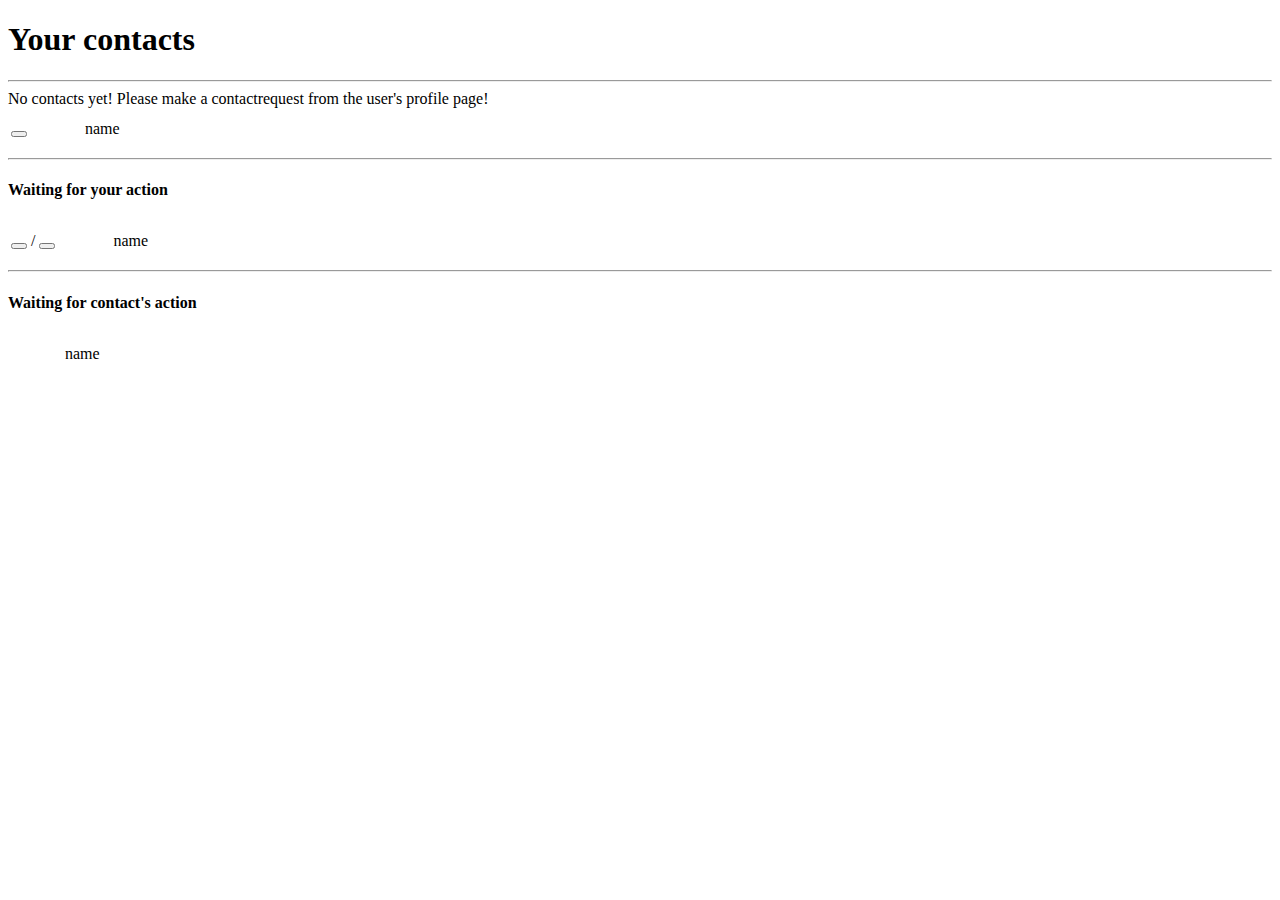
<file: src/main/resources/templates/contacts.html>
<!DOCTYPE html>
<html xmlns="http://www.w3.org/1999/xhtml" xmlns:th="http://www.thymeleaf.org">
    <head th:replace="fragments/layout :: head(title='SkillerApp - Contacts')" lang="en">
        <title>Contacts</title>
    </head>
    <body>
        <div class="container">
            <header th:replace="fragments/layout :: header"></header>

            <main>
                <div class="col-10 col-md-8 col-lg-7 col-xl-6 content-area pb-2">

                    <!--TITLE-->
                    <div class="row d-flex justify-content-center">
                        <div class="col-auto text-center">
                            <h1>Your contacts</h1>
                        </div>
                    </div>
                    
                    <hr/>
                    
                    <!--CONTENT-->
                    <div class="col">
                        <div class="col p-0">
                            <div th:if="${currentAccount.contacts.size() == 0
                                 && currentAccount.receivedContactRequests.size() == 0
                                 && currentAccount.sentContactRequests.size() == 0}" class="text-center">
                                No contacts yet! Please make a contactrequest from the user's profile page!
                            </div>
                            
                            <!--CONTACTS-->
                            <table>
                                <tbody>
                                    <tr th:each="contact : ${currentAccount.contacts}">
                                        <td class="contact">
                                            <form th:action="@{/profiles/{profile}/contacts/{id}(profile = ${currentAccount.profile}, id = ${contact.id})}" th:method="DELETE">
                                                <button class="deleteButton" type="submit" title="Remove from contacts"><i class="fas fa-user-minus"></i></button>
                                            </form> 
                                        </td>
                                        <td style="width: 50px;">
                                            <img th:if="${contact.image == null}" th:src="@{/images/no_image.png}" width="100%"/>
                                            <img th:unless="${contact.image == null}" th:src="@{/profiles/{profile}/image(profile=${contact.profile})}" width="100%"/>
                                        </td>
                                        <td>
                                            <a th:href="@{/profiles/{profile}(profile = ${contact.profile})}" class="normalButton">
                                                <span th:text="${contact.name}">name</span>
                                            </a>
                                        </td>
                                    </tr>
                                </tbody>
                            </table>
                            <hr/>
                        </div>

                        
                        <!--RECEIVED CONTACTREQUESTS-->
                        <div th:if="${currentAccount.receivedContactRequests.size() > 0}" class="col p-0">
                            <h4>Waiting for your action</h4>
                            <table>
                                <tbody>
                                    <tr th:each="receivedContactRequest : ${currentAccount.receivedContactRequests}">
                                        <td class="contact">
                                            <a th:href="@{/profiles/{profile}/contacts/{id}/approve_contact(profile=${currentAccount.profile}, id=${receivedContactRequest.id})}" class="normalButton">
                                                <button class="normalButton" title="Approve contact request"><i class="fas fa-user-plus"></i></button>
                                            </a>
                                            <span> / </span>
                                            <a th:href="@{/profiles/{profile}/contacts/{id}/decline_contact(profile=${currentAccount.profile}, id=${receivedContactRequest.id})}" class="normalButton">
                                                <button class="deleteButton" title="Decline contact request"><i class="fas fa-user-minus"></i></button>
                                            </a>
                                        </td>
                                        <td style="width: 50px;">
                                            <img th:if="${receivedContactRequest.askingAccount.image == null}" th:src="@{/images/no_image.png}" width="100%"/>
                                            <img th:unless="${receivedContactRequest.askingAccount.image == null}" th:src="@{/profiles/{profile}/image(profile=${receivedContactRequest.askingAccount.profile})}" width="100%"/>
                                        </td>
                                        <td>
                                            <a th:href="@{/profiles/{profile}(profile = ${receivedContactRequest.askingAccount.profile})}" class="normalButton">
                                                <span th:text="${receivedContactRequest.askingAccount.name}">name</span>
                                            </a>
                                        </td>
                                    </tr>
                                </tbody>
                            </table>
                            <hr/>
                        </div>

                        
                        <!--SENT CONTACTREQUESTS-->
                        <div th:if="${currentAccount.sentContactRequests.size() > 0}" class="col p-0">
                            <h4>Waiting for contact's action</h4>
                            <table>
                                <tbody>
                                    <tr th:each="sentContactRequest : ${currentAccount.sentContactRequests}">
                                        <td style="width: 50px;">
                                            <img th:if="${sentContactRequest.targetAccount.image == null}" th:src="@{/images/no_image.png}" width="100%"/>
                                            <img th:unless="${sentContactRequest.targetAccount.image == null}" th:src="@{/profiles/{profile}/image(profile=${sentContactRequest.targetAccount.profile})}" width="100%"/>
                                        </td>
                                        <td>
                                            <a th:href="@{/profiles/{profile}(profile = ${sentContactRequest.targetAccount.profile})}" class="normalButton">
                                                <span th:text="${sentContactRequest.targetAccount.name}">name</span>
                                            </a>
                                        </td>
                                    </tr>
                                </tbody>
                            </table>
                        </div>
                    </div>
                </div>
            </main>
        </div>
    </body>
</html>
</file>
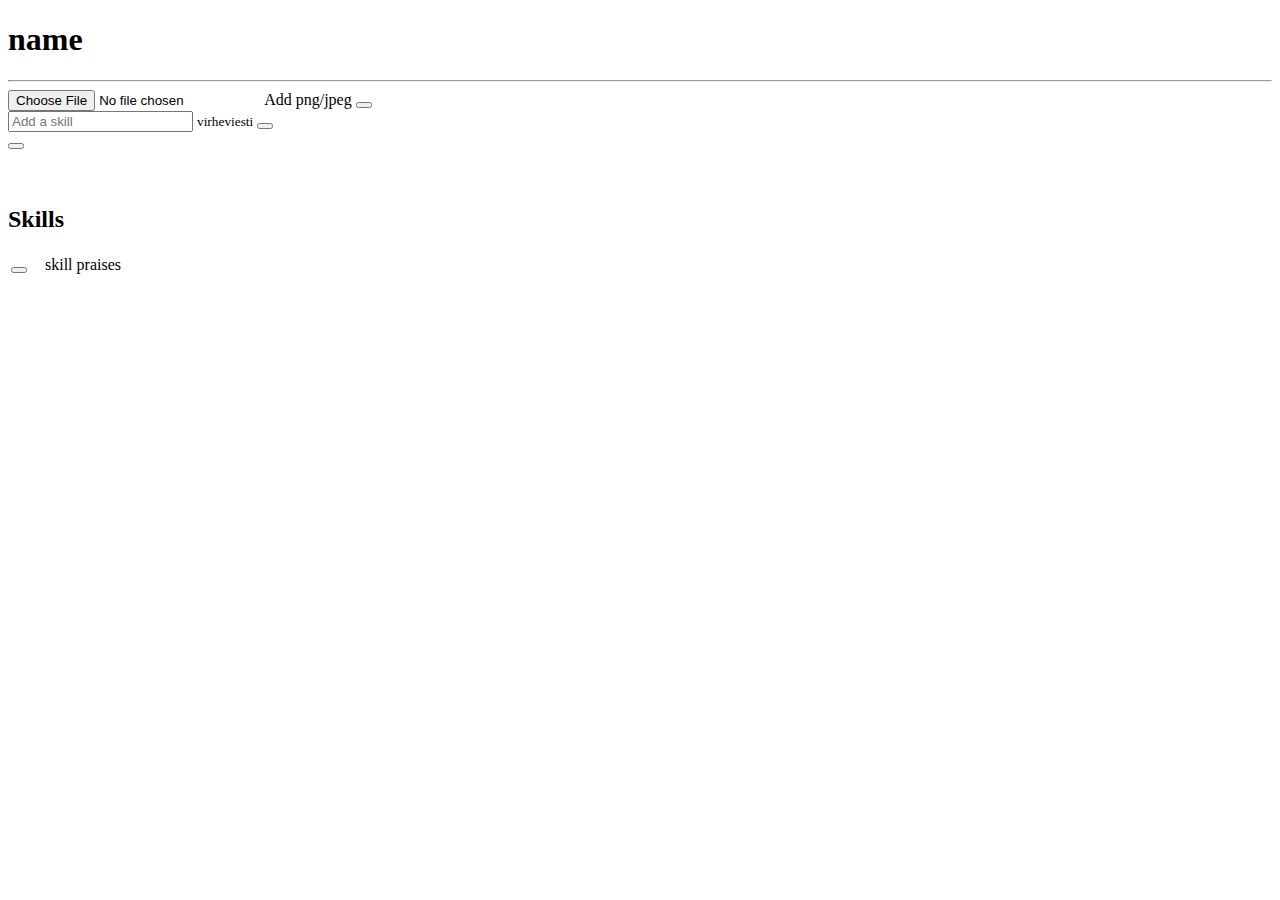
<file: src/main/resources/templates/edit.html>
<!DOCTYPE html>
<html xmlns="http://www.w3.org/1999/xhtml" xmlns:th="http://www.thymeleaf.org">
    <head th:replace="fragments/layout :: head(title='SkillerApp - Edit Profile')" lang="en">
        <title>Edit profile</title>
        <script type="text/javascript" th:src="@{/javascript/profile.js}" defer></script>
    </head>
    <body>
        <div class="container">
            <header th:replace="fragments/layout :: header"></header>

            <main>
                <div class="col-11 content-area">

                    <!--TITLE-->
                    <div class="row align-items-center pt-2">
                        <div class="col-10">
                            <h1><span th:text="${account.name}">name</span></h1>
                        </div>
                        <div class="col-2 text-right p-0">
                            <a th:href="@{/profiles/{profile}(profile=${currentAccount.profile})}" title="Back to profile page">
                                <i class="fas fa-arrow-circle-left normalButton headerButton"></i>
                            </a>
                        </div>
                    </div>

                    <hr/>

                    <!--EDIT IMAGE/SKILL-->
                    <div class="row d-flex justify-content-center">
                        <div class="col-6 p-0 d-flex justify-content-center">
                            <form th:if="${currentAccount.image == null}" th:action="@{/profiles/{profile}/image(profile=${currentAccount.profile})}" method="POST" enctype="multipart/form-data">
                                <input type="file" class="inputfile" name="image" id="image" placeholder="Add a skill"/>
                                <label for="image">Add png/jpeg</label>
                                <button class="normalButton" title="Add a picture"><i class="fas fa-plus-circle"></i></button>
                            </form>
                        </div>
                        <div class="col-6 p-0 d-flex justify-content-center addSkill">
                            <form th:action="@{/profiles/{profile}/skills(profile=${currentAccount.profile})}" id="skillForm" th:object="${skill}" method="POST">
                                <input type="text" th:field="*{content}" class="skillInput" placeholder="Add a skill"/>
                                <small th:if="${#fields.hasErrors('content')}" th:errors="*{content}" class="form-text text-danger">virheviesti</small>
                                <button class="normalButton" title="Add a skill"><i class="fas fa-plus-circle"></i></button>
                            </form>
                        </div>
                    </div>

                    <!--CONTENT-->
                    <div class="row">
                        <div class="col-5 p-0 d-flex justify-content-center align-items-center">
                            <div class="row d-flex justify-content-center">
                                <div class="col-auto p-0" th:if="${currentAccount.image != null}">
                                    <form th:action="@{/profiles/{profile}/image(profile = ${currentAccount.profile})}" th:method="DELETE">
                                        <button class="deleteButton" type="submit" title="Delete picture"><i class="fas fa-minus-circle deleteButton"></i></button>
                                    </form> 
                                </div>
                                <div class="col-7 p-0">
                                    <img th:if="${account.image != null}" th:src="@{/profiles/{profile}/image(profile=${account.profile})}" width="100%"/>
                                    <img th:unless="${account.image != null}" th:src="@{/images/no_image.png}" width="100%"/>
                                </div>
                            </div>
                        </div>
                        <div class="col-7 p-0 d-flex justify-content-center">
                            <div class="p-0">
                                <h2 class="text-center">Skills</h2>
                                <table class="d-flex justify-content-center" id="skillTable">
                                    <tbody>
                                        <tr th:each="skill : ${skills}">
                                            <td class="deleteSkill" style="width: 30px;">
                                                <form th:action="@{/profiles/{profile}/skills/{id}(profile = ${currentAccount.profile}, id = ${skill.id})}" th:method="delete">
                                                    <button class="deleteButton" type="submit" title="Delete skill"><i class="fas fa-minus-circle deleteButton"></i></button>
                                                </form> 
                                            </td>
                                            <td th:text="${skill.content}" class="skill">
                                                skill
                                            </td>
                                            <td th:text="${#lists.size(skill.praises)}" class="praises" style="width: 20px;">
                                                praises
                                            </td>
                                        </tr>
                                    </tbody>
                                </table>
                            </div>
                        </div>
                    </div>

                </div>
            </main> 

        </div>

        <script type="text/javascript" th:src="@{/javascript/profile.js}" defer></script>
    </body>
</html>
</file>
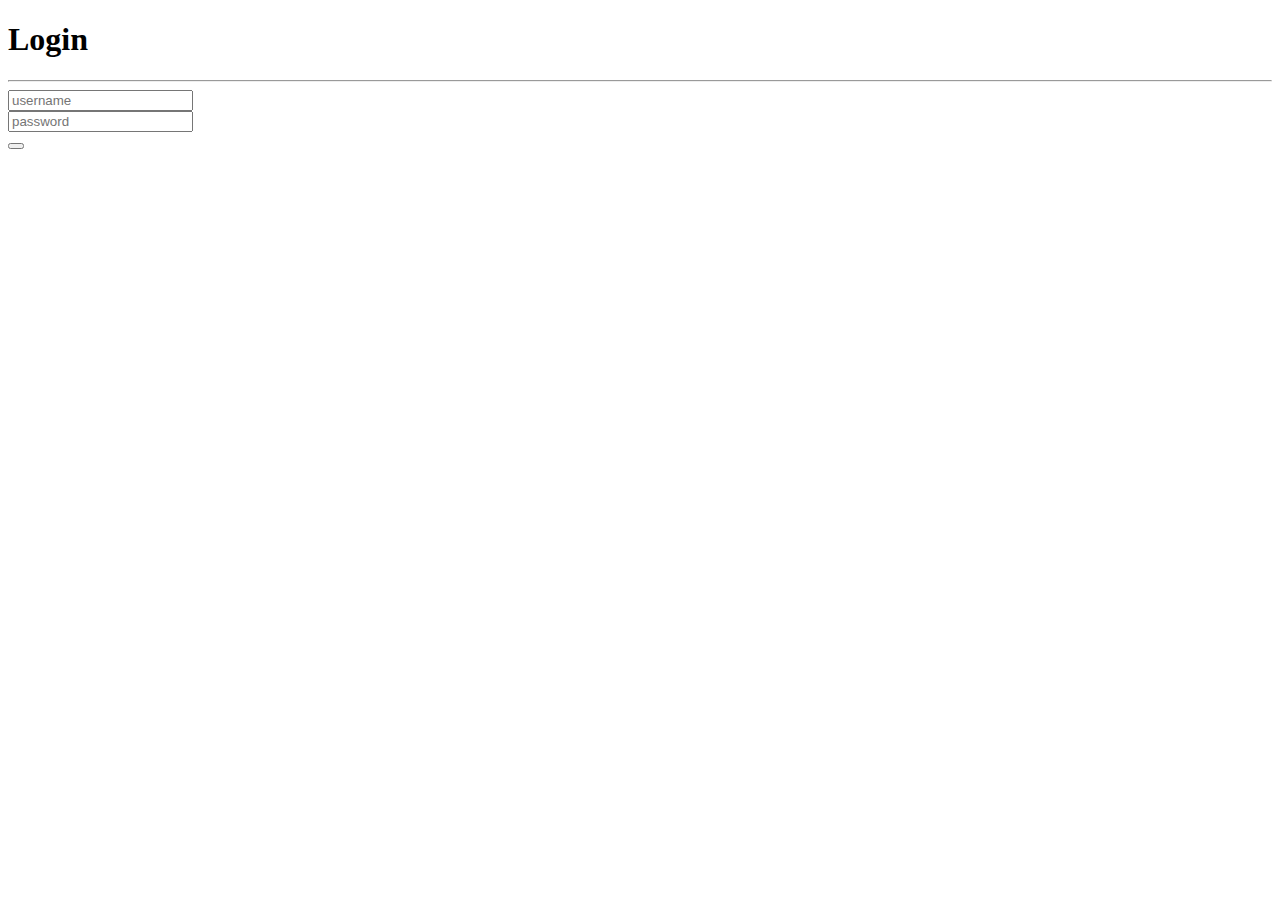
<file: src/main/resources/templates/login.html>
<!DOCTYPE html>
<html xmlns="http://www.w3.org/1999/xhtml" xmlns:th="http://www.thymeleaf.org">
    <head th:replace="fragments/layout :: head(title='SkillerApp - Login')" lang="en">
        <title>Otsikko</title>
    </head>
    <body>

        <div class="container">
            <nav th:replace="fragments/layout :: logo"></nav>
            <main>
                <div class="col-9 col-sm-8 col-md-7 col-lg-5 col-xl-4 mx-auto content-area login pb-3">
                    <h1 class="content-center">Login</h1>
                    <hr/>
                    <form class="text-center" th:action="@{/login}" method="POST">
                        <div class="form-group">
                            <input type="text" class="form-input" name="username" placeholder="username"/>
                        </div>
                        <div class="form-group">
                            <input type="password" class="form-input" name="password" placeholder="password"/>
                        </div>
                        <button class="normalButton headerButton"><i class="fas fa-sign-in-alt"></i></button>
                    </form>
                </div>
            </main>
        </div>

    </body>
</html>
</file>
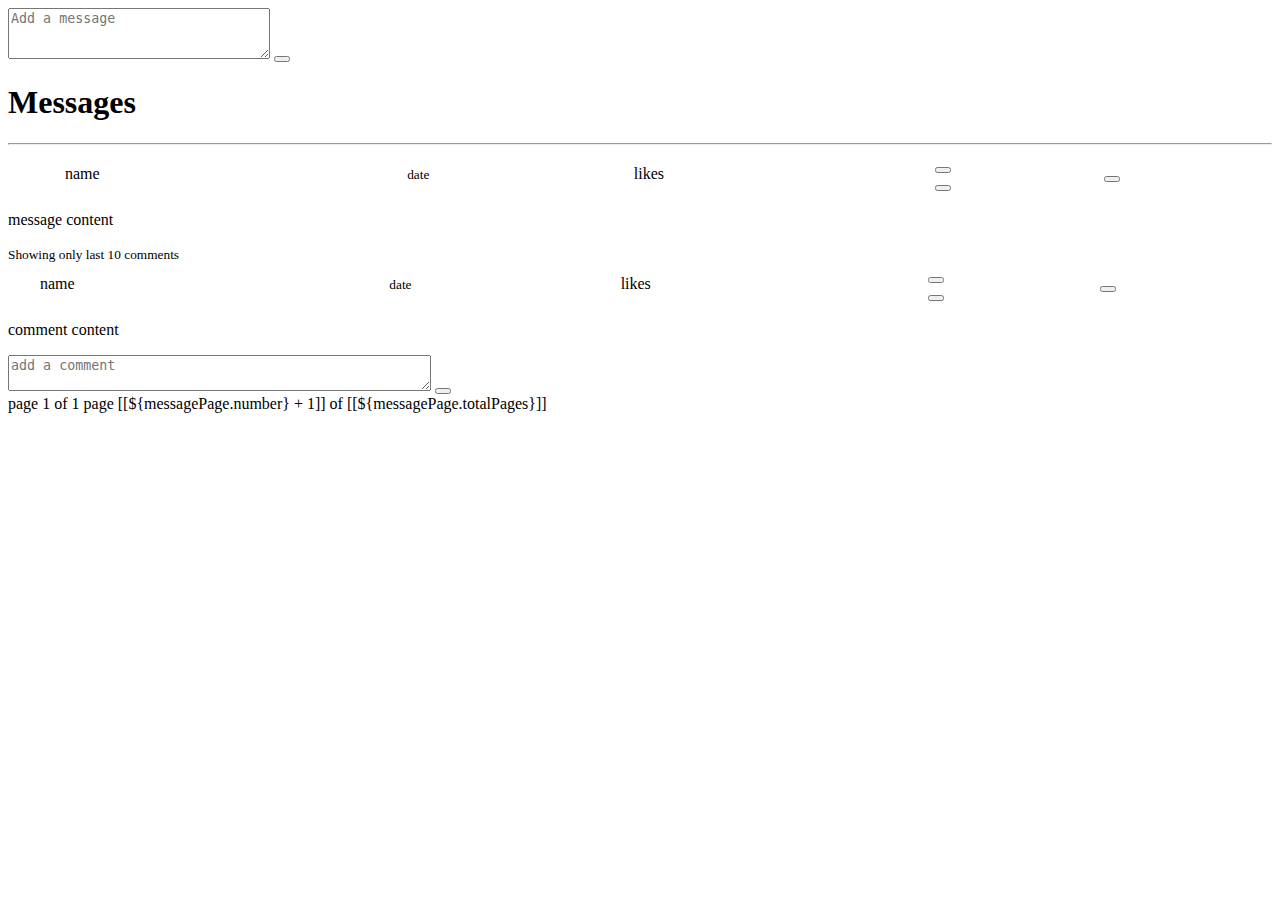
<file: src/main/resources/templates/messages.html>
<!DOCTYPE html>
<html xmlns="http://www.w3.org/1999/xhtml" xmlns:th="http://www.thymeleaf.org">
    <head th:replace="fragments/layout :: head(title='SkillerApp - Messages')" lang="en">
        <title>Otsikko</title>
    </head>
    <body>
        <div class="container">
            <header th:replace="fragments/layout :: header"></header>

            <main>

                <!--ADD NEW MESSAGE-->
                <div class="col-11 col-sm-10 col-md-9 col-lg-8 col-xl-7 d-flex justify-content-center content-area pt-3 pb-3">
                    <form class="text-area" th:action="@{/messages}" method="POST">
                        <textarea name="content" rows="3" cols="30" placeholder="Add a message"></textarea>
                        <button class="normalButton headerButton forumButton">
                            <i class="fas fa-share-square"></i>
                        </button>
                    </form>
                </div>

                <div class="col-11 col-sm-10 col-md-9 col-lg-8 col-xl-7 content-area pb-2">

                    <!--TITLE-->
                    <div class="row d-flex justify-content-center">
                        <div class="col-auto text-center">
                            <h1>Messages</h1>
                        </div>
                    </div>

                    <hr/>

                    <!--MESSAGE AREA-->
                    <div th:each="message : ${messagePage.content}" class="col-12 message mb-5">

                        <!--MESSAGE HEADER-->
                        <div class="row d-flex mb-0 pb-1 px-0 pt-1">
                            <div class="col-12 col-md-11 col-lg-9 col-xl-9 pl-0 pr-0">
                                <table style="width: 100%;">
                                    <tbody>
                                        <tr>
                                            <!--MESSAGE PROFILE PICTURE-->
                                            <td style="width: 50px;">
                                                <img th:if="${message.account.image == null}" th:src="@{/images/no_image.png}" width="100%"/>
                                                <img th:unless="${message.account.image == null}" th:src="@{/profiles/{profile}/image(profile=${message.account.profile})}" width="100%"/>
                                            </td>

                                            <!--MESSAGE SENDER-->
                                            <td class="pr-0">
                                                <a th:href="@{/profiles/{profile}/(profile = ${message.account.profile})}" class="normalButton">
                                                    <span th:text="${message.account.name}">name</span>
                                                </a>
                                            </td>

                                            <!--MESSAGE DATE-->
                                            <td class="pr-0 pr-lg-4 pr-xl-5">
                                                <small class="text-muted" th:text="'at ' + ${#temporals.format(message.date, 'dd.MM.yyyy HH:mm')}">date</small>
                                            </td>

                                            <!--MESSAGE NUMBER OF LIKES-->
                                            <td th:id="${message.id}" class="pr-0 pl-md-2 pl-lg-3">
                                                <span th:text="${messageService.getLikesForMessages(message.id)}">likes</span>
                                            </td>

                                            <!--MESSAGE LIKE BUTTON-->
                                            <td class="pr-0 pr-xl-2">
                                                <form th:if="${message.likes.contains(currentAccount)}" th:action="@{/messages/{id}(msgPage = ${messagePage.number}, id = ${message.id})}" th:method="PUT">
                                                    <button class="deleteButton" title="Remove like"><i class="fas fa-thumbs-down"></i></button>
                                                </form>
                                                <form th:unless="${message.likes.contains(currentAccount)}" th:action="@{/messages/{id}(msgPage = ${messagePage.number}, id = ${message.id})}" th:method="PUT">
                                                    <button class="normalButton" title="Like"><i class="fas fa-thumbs-up"></i></button>
                                                </form>
                                            </td>

                                            <!--MESSAGE DELETE-->
                                            <td class="pl-0 pl-md-2 pl-lg-4">
                                                <form th:if="${currentAccount == message.account}" th:action="@{/messages/{id}(msgPage = ${messagePage.number}, id = ${message.id})}" th:method="DELETE">
                                                    <button class="deleteButton pr-0" title="Delete message"><i class="fas fa-minus-circle"></i></button>
                                                </form>
                                            </td>

                                        </tr>
                                    </tbody>
                                </table>
                            </div>
                        </div>

                        <!--MESSAGE CONTENT-->
                        <div class="row mb-0 pb-3">
                            <div class="col-11 col-md-10 col-lg-9 col-xl-9 pl-1 pr-1 mb-0 message-content">
                                <p class="forum-text" th:text="${message.content}">message content</p>
                            </div>
                        </div>

                        <!--COMMENT AREA-->
                        <div th:if="${message.comments.size() > 0}" class="row d-flex justify-content-end mb-0 pb-0 pl-0">
                            <small class="text-muted">Showing only last 10 comments</small>
                        </div>
                        <div th:if="${message.comments.size() > 0}" th:each="comment : ${messageService.getComments(message.id)}">
                            <!--COMMENT HEADER-->
                            <div id="comment-header" class="row d-flex justify-content-end mb-0 pb-1 pt-4 pl-0">
                                <div class="col-10 col-md-9 col-lg-8 col-xl-7 px-0">
                                    <table style="width: 100%;">
                                        <tbody>
                                            <tr>
                                                <!--COMMENT PROFILE PICTURE-->
                                                <td style="width: 25px;">
                                                    <img th:if="${comment.account.image == null}" th:src="@{/images/no_image.png}" width="100%"/>
                                                    <img th:unless="${comment.account.image == null}" th:src="@{/profiles/{profile}/image(profile=${comment.account.profile})}" width="100%"/>
                                                </td>

                                                <!--COMMENT SENDER-->
                                                <td class="pr-1">
                                                    <a th:href="@{/profiles/{profile}/(profile = ${comment.account.profile})}" class="normalButton commentButton">
                                                        <span th:text="${comment.account.name}">name</span>
                                                    </a>
                                                </td>

                                                <!--COMMENT DATE-->
                                                <td>
                                                    <small class="text-muted" th:text="'at ' + ${#temporals.format(comment.date, 'dd.MM.yyyy HH:mm')}">date</small>
                                                </td>

                                                <!--COMMENT NUMBER OF LIKES-->
                                                <td th:id="${comment.id}" class="pr-0 pl-md-2 pl-lg-3">
                                                    <span th:text="${messageService.getLikesForComments(comment.id)}">likes</span>
                                                </td>

                                                <!--COMMENT LIKE-->
                                                <td class="pr-0 pr-xl-2">
                                                    <form th:if="${comment.likes.contains(currentAccount)}" th:action="@{/messages/{id}/comments/{commentId}(msgPage = ${messagePage.number}, id = ${message.id}, commentId = ${comment.id})}" th:method="PUT">
                                                        <button class="deleteButton commentButton" title="Remove like"><i class="fas fa-thumbs-down"></i></button>
                                                    </form>
                                                    <form th:unless="${comment.likes.contains(currentAccount)}" th:action="@{/messages/{id}/comments/{commentId}(msgPage = ${messagePage.number}, id = ${message.id}, commentId = ${comment.id})}" th:method="PUT">
                                                        <button class="normalButton commentButton" title="Like"><i class="fas fa-thumbs-up"></i></button>
                                                    </form>
                                                </td>

                                                <!--COMMENT DELETE-->
                                                <td class="pl-0 pl-md-2 pl-lg-4">
                                                    <form th:if="${currentAccount == comment.account}" th:action="@{/messages/{id}/comments/{commentId}(msgPage = ${messagePage.number}, id = ${message.id}, commentId = ${comment.id})}" th:method="DELETE">
                                                        <button class="deleteButton commentButton pr-0" title="Delete comment"><i class="fas fa-minus-circle"></i></button>
                                                    </form>
                                                    <i th:unless="${currentAccount == comment.account}" class="fas fa-minus-circle" style="opacity: 0;"></i>
                                                </td>
                                            </tr>
                                        </tbody>
                                    </table>
                                </div>
                            </div>

                            <!--COMMENT CONTENT-->
                            <div class="row d-flex justify-content-end mb-0 pb-1">
                                <div class="col-10 col-md-9 col-lg-8 col-xl-7 pl-1 pr-1 mb-0 comment-content">
                                    <p class="forum-text" th:text="${comment.content}">comment content</p>
                                </div>
                            </div>
                        </div>

                        <!--ADD COMMENT-->
                        <div class="row d-flex justify-content-end mb-0 pb-1 mt-2 pl-0">
                            <div class="col-10 col-md-9 col-lg-8 col-xl-7 px-0">
                                <form class="text-area" th:action="@{/messages/{id}/comments(msgPage = ${messagePage.number}, id = ${message.id})}" method="POST">
                                    <textarea name="content" placeholder="add a comment" cols="50"></textarea>
                                    <button class="normalButton">
                                        <i class="fas fa-comment-dots"></i>
                                    </button>
                                </form>
                            </div>
                        </div>

                    </div>

                    <!--MESSAGES NEXT AND PREVIOUS PAGES-->
                    <div class="row d-flex justify-content-center">
                        <div class="col-4 d-flex justify-content-end align-items-center">
                            <a th:if="${messagePage.hasPrevious()}" th:href="@{/messages(msgPage = ${messagePage.number} - 1)}" class="normalButton headerButton">
                                <i class="fas fa-angle-double-left d-flex"></i>
                            </a>
                        </div>
                        <div th:if="${messagePage.totalPages > 0}" class="col-3 d-flex justify-content-center align-items-center">
                            <span th:if="${messagePage.totalPages == 1}">page 1 of 1</span>
                            <span th:unless="${messagePage.totalPages == 1}">page [[${messagePage.number} + 1]] of [[${messagePage.totalPages}]]</span>
                        </div>
                        <div class="col-4 d-flex align-items-center">
                            <a th:if="${messagePage.hasNext()}" th:href="@{/messages(msgPage = ${messagePage.number} + 1)}" class="normalButton headerButton">
                                <i class="fas fa-angle-double-right d-flex"></i>
                            </a>
                        </div>
                    </div>
                </div>

            </main>
        </div>

    </body>
</html>
</file>
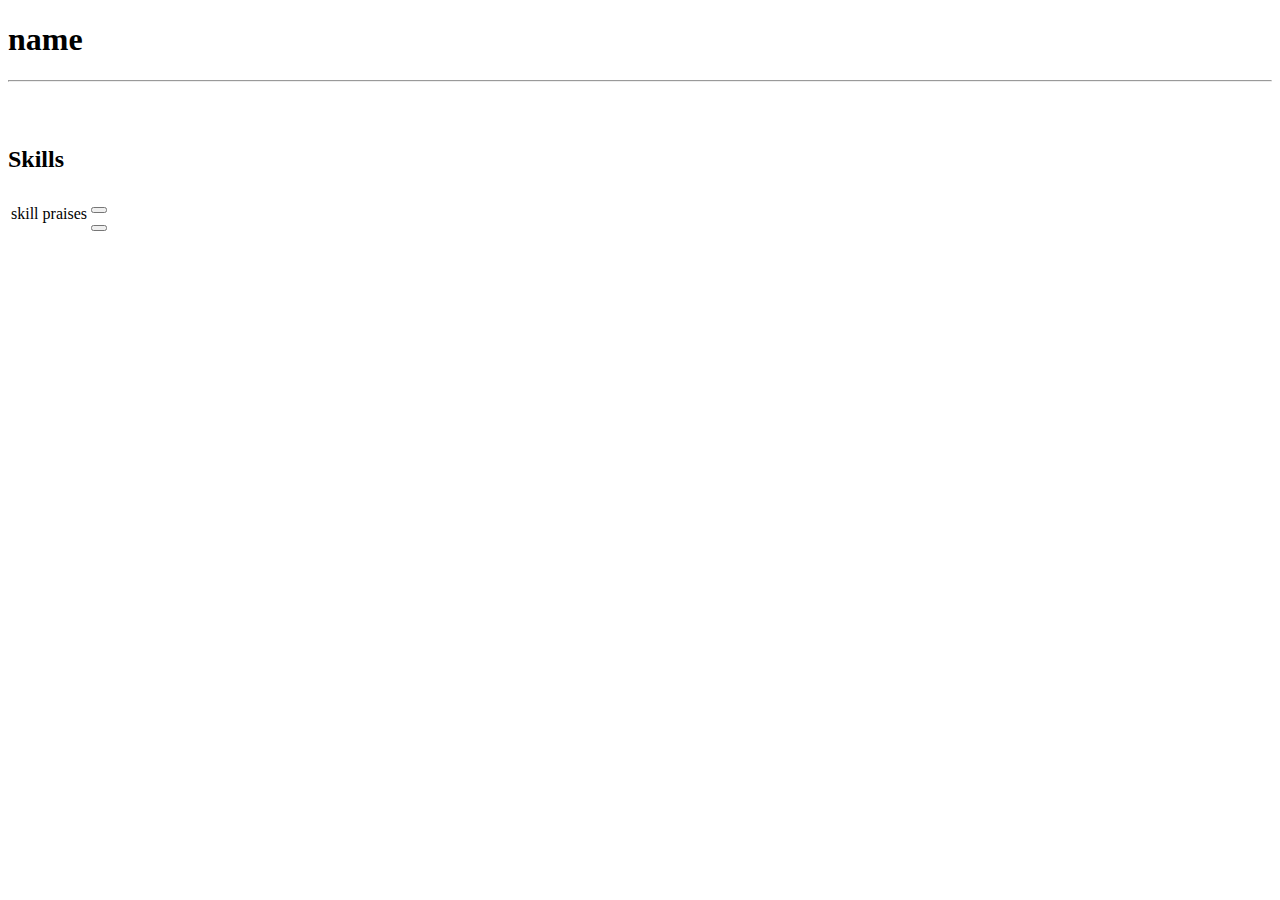
<file: src/main/resources/templates/profile.html>
<!DOCTYPE html>
<html xmlns="http://www.w3.org/1999/xhtml" xmlns:th="http://www.thymeleaf.org">
    <head th:replace="fragments/layout :: head(title='SkillerApp - Profile')" lang="en">
        <title>Profile page</title>
    </head>
    <body>
        <div class="container">
            <header th:replace="fragments/layout :: header"></header>

            <main>
                <div class="col-11 content-area">

                    <!--TITLE-->
                    <div class="row align-items-center pt-2">
                        <div class="col-10">
                            <h1><span th:text="${account.name}">name</span></h1>
                        </div>
                        <div class="col-2 text-right p-0">
                            <a th:if="${currentAccount != account && !contactDoneOrPending}" th:href="@{/profiles/{profile}/contacts/send_contact_request(profile=${account.profile})}" title="Send contact request">
                                <i class="fas fa-user-plus normalButton headerButton"></i>
                            </a>
                            <a th:if="${currentAccount == account}" th:href="@{/profiles/{profile}/skills(profile=${account.profile})}" title="Edit your profile">
                                <i class="fas fa-user-edit normalButton headerButton"></i>
                            </a>
                        </div>
                    </div>
                    
                    <hr/>
                    
                    <!--CONTENT-->
                    <div class="row">
                        <div class="col-5 p-0 d-flex justify-content-center align-items-center">
                            <div class="col-7 p-0">
                                <img th:if="${account.image != null}" th:src="@{/profiles/{profile}/image(profile=${account.profile})}" width="100%"/>
                                <img th:unless="${account.image != null}" th:src="@{/images/no_image.png}" width="100%"/>
                            </div>
                        </div>
                        <div class="col-7 p-0 d-flex justify-content-center">
                            <div class="p-0">
                                <h2 class="text-center">Skills</h2>
                                <table class="d-flex justify-content-center" id="skillTable">
                                    <tbody>
                                        <tr th:each="skill : ${skills}">
                                            <td th:text="${skill.content}" class="skill">
                                                skill
                                            </td>
                                            <td th:text="${#lists.size(skill.praises)}" class="pr-2">
                                                praises
                                            </td>
                                            <td class="praise">
                                                <form th:if="${skill.praises.contains(currentAccount)}" th:action="@{/profiles/{profile}/skills/{id}(profile = ${account.profile}, id = ${skill.id})}" th:method="PUT">
                                                    <button id="addPraise" class="deleteButton" title="Remove like"><i class="fas fa-thumbs-down"></i></button>
                                                </form>
                                                <form th:unless="${skill.praises.contains(currentAccount)}" th:action="@{/profiles/{profile}/skills/{id}(profile = ${account.profile}, id = ${skill.id})}" th:method="PUT">
                                                    <button id="removePraise" class="normalButton" title="Like"><i class="fas fa-thumbs-up"></i></button>
                                                </form>
                                            </td>
                                        </tr>
                                    </tbody>
                                </table>
                            </div>
                        </div>
                    </div>
                </div>
            </main>
        </div>
        <script type="text/javascript" th:src="@{/javascript/profile.js}" defer></script>
    </body>
</html>
</file>
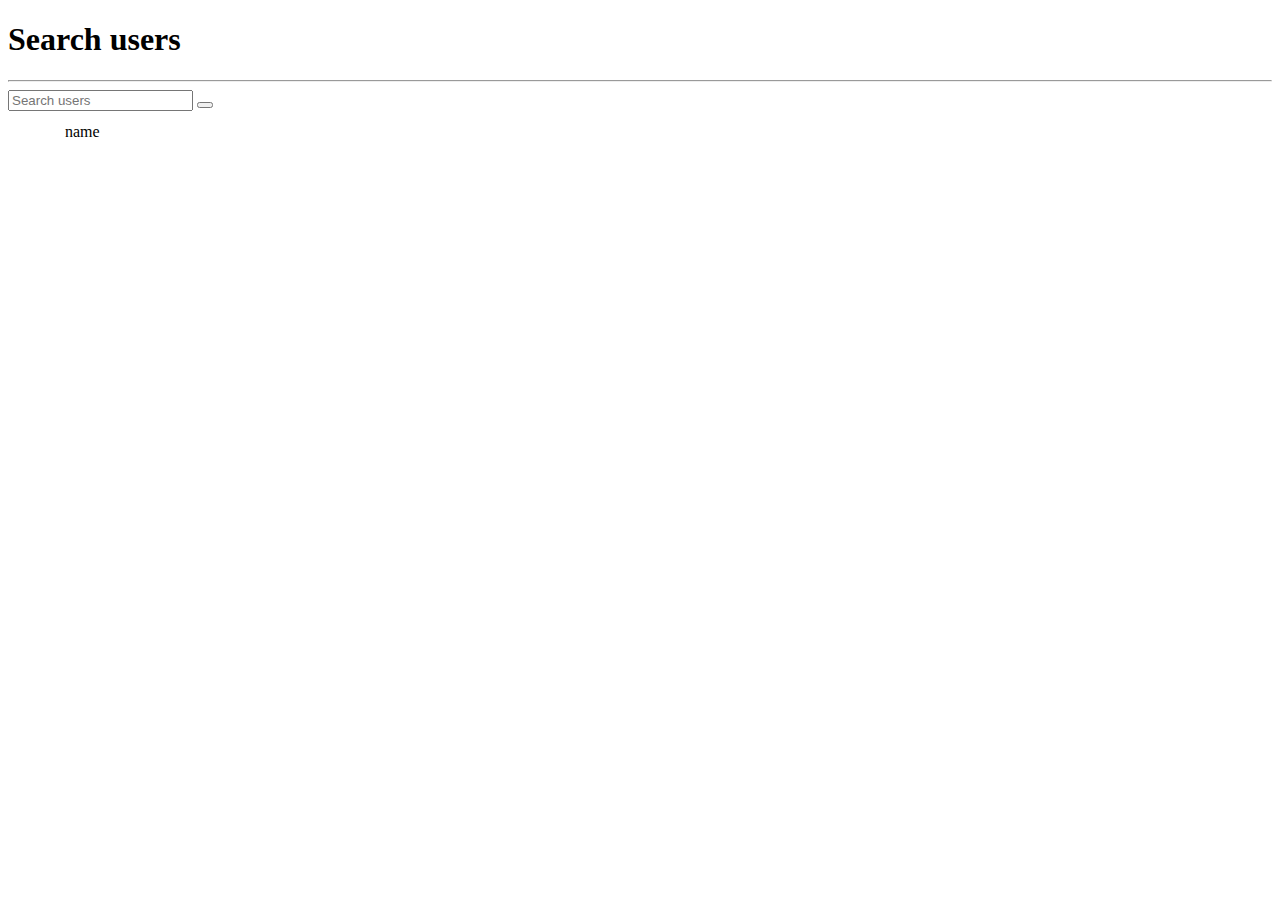
<file: src/main/resources/templates/search.html>
<!DOCTYPE html>
<html xmlns="http://www.w3.org/1999/xhtml" xmlns:th="http://www.thymeleaf.org">
    <head th:replace="fragments/layout :: head(title='SkillerApp - Search a user')" lang="en">
        <title>Otikko</title>
    </head>
    <body>
        <div class="container">
            <header th:replace="fragments/layout :: header"></header>

            <main>
                <div class="col-10 col-md-8 col-lg-7 col-xl-6 content-area pb-5">

                    <!--TITLE-->
                    <div class="row d-flex justify-content-center">
                        <div class="col-auto text-center">
                            <h1>Search users</h1>
                        </div>
                    </div>
                    
                    <hr/>
                    
                    <!--SEARCH FORM-->
                    <div class="col">
                        <div class="col p-0">
                            <form class="form-inline my-2 my-lg-0 content-center pb-4" th:action="@{/search}" method="GET">
                                <input class="search-input" type="search" name="keyword" placeholder="Search users"/>
                                <button class="normalButton"><i class="fas fa-search"></i></button>
                            </form>
                        </div>
                        
                        <!--SEARCH RESULTS-->
                        <div th:if="${accounts != null}" class="col p-0">
                            <table class="content-center">
                                <tbody>
                                    <tr th:each="account : ${accounts}">
                                        <td style="width: 50px;">
                                            <img th:if="${account.image == null}" th:src="@{/images/no_image.png}" width="100%"/>
                                            <img th:unless="${account.image == null}" th:src="@{/profiles/{profile}/image(profile=${account.profile})}" width="100%"/>
                                        </td>
                                        <td>
                                            <a th:href="@{/profiles/{profile}/(profile = ${account.profile})}" class="normalButton">
                                                <span th:text="${account.name}">name</span>
                                            </a>
                                        </td>
                                    </tr>
                                </tbody>
                            </table>
                        </div>
                    </div>
                </div>
            </main>
        </div>
    </body>
</html>
</file>
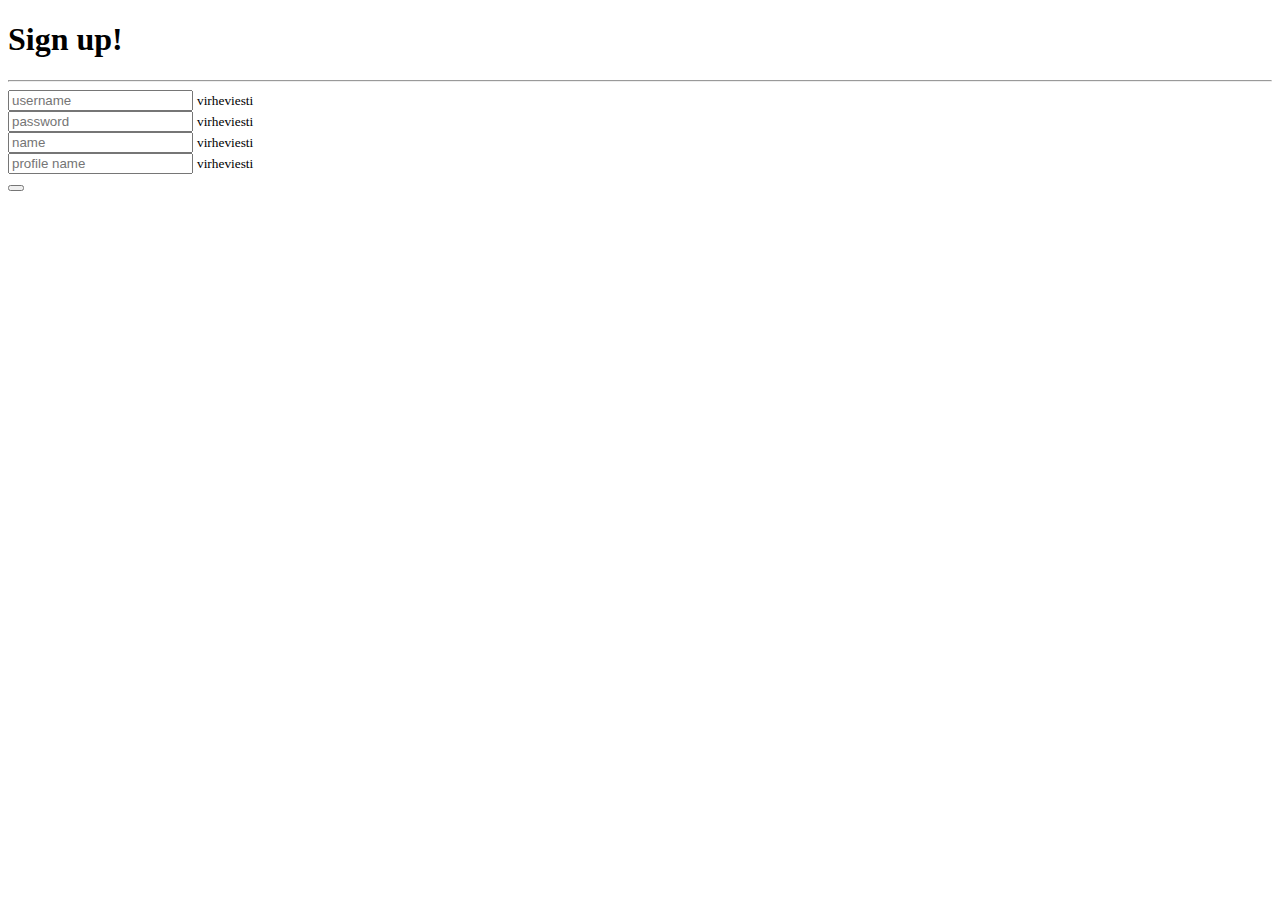
<file: src/main/resources/templates/signup.html>
<!DOCTYPE html>
<html xmlns="http://www.w3.org/1999/xhtml" xmlns:th="http://www.thymeleaf.org">
    <head th:replace="fragments/layout :: head(title='SkillerApp - Sign Up')" lang="en">
        <title>Otsikko</title>
    </head>
    <body>

        <div class="container">
            <nav th:replace="fragments/layout :: logo"></nav>
            <main>
                <div class="col-9 col-sm-8 col-md-7 col-lg-5 col-xl-4 mx-auto content-area login pb-3">
                    <h1 class="content-center">Sign up!</h1>
                    <hr/>
                    <form class="col col-auto text-center" th:action="@{/signup}" th:object="${account}" method="POST">
                        <div class="form-group">
                            <input type="text" class="form-input" th:field="*{username}" id="username" placeholder="username"/>
                            <small th:if="${#fields.hasErrors('username')}" th:errors="*{username}" class="form-text text-danger">virheviesti</small>
                        </div>
                        <div class="form-group">
                            <input type="password" class="form-input" th:field="*{password}" id="password" placeholder="password"/>
                            <small th:if="${#fields.hasErrors('password')}" th:errors="*{password}" class="form-text text-danger">virheviesti</small>
                        </div>
                        <div class="form-group">
                            <input type="text" class="form-input" th:field="*{name}" id="name" placeholder="name"/>
                            <small th:if="${#fields.hasErrors('name')}" th:errors="*{name}" class="form-text text-danger">virheviesti</small>
                        </div>
                        <div class="form-group">
                            <input type="text" class="form-input" th:field="*{profile}" id="profile" placeholder="profile name"/>
                            <small th:if="${#fields.hasErrors('profile')}" th:errors="*{profile}" class="form-text text-danger">virheviesti</small>
                        </div>
                        <button type="submit" class="normalButton headerButton"><i class="fas fa-user-plus"></i></button>
                    </form>
                </div>
            </main>
        </div>

    </body>
</html>
</file>
